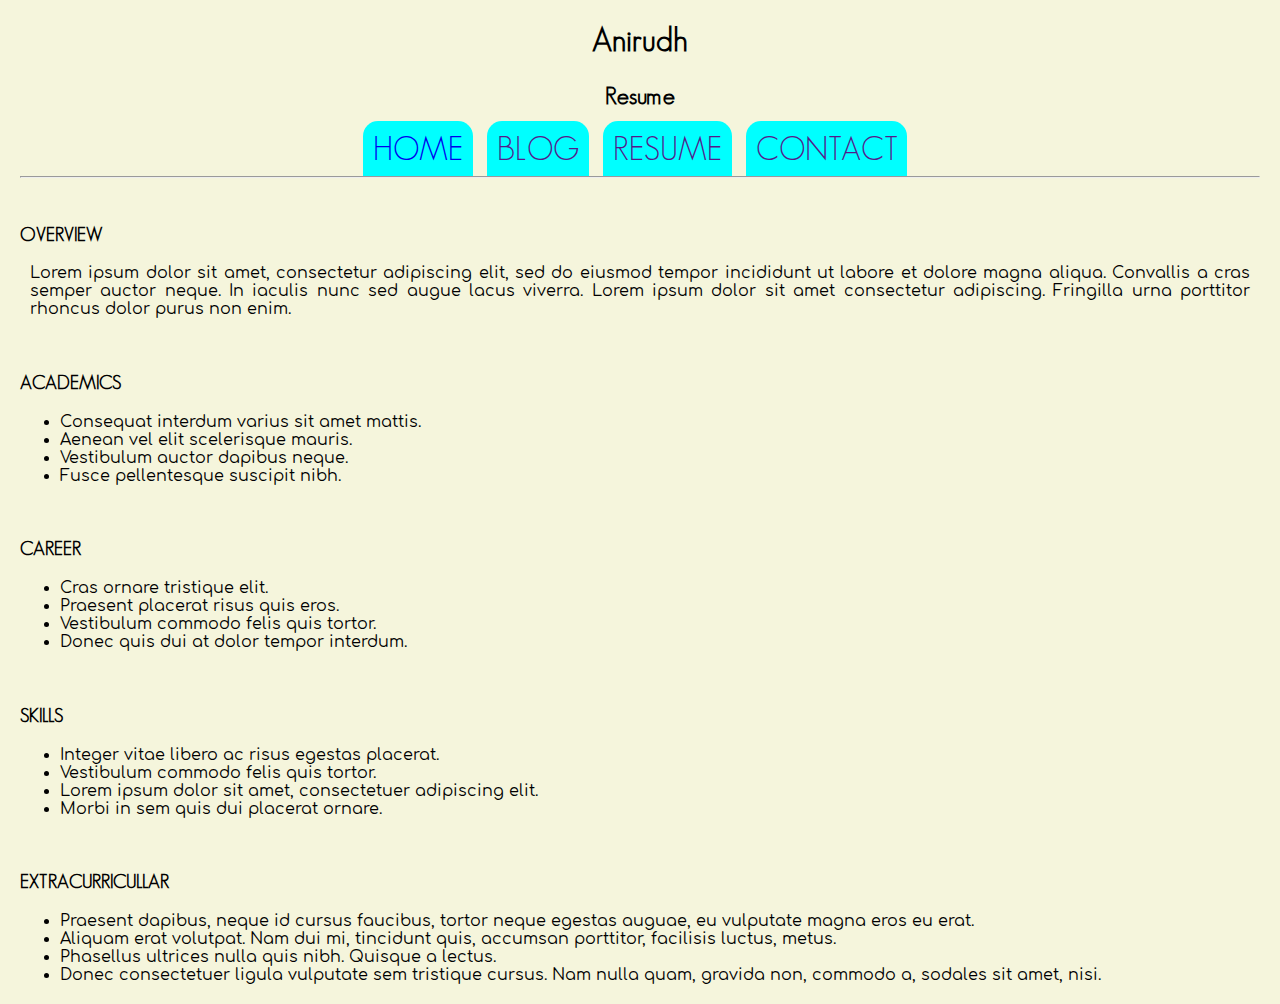
<file: resume.html>
<!DOCTYPE html>
<html>
<head>
	<title></title>
	<link rel="stylesheet" type="text/css" href="style.css">

</head>
<body class="freakShow">
	<section class="geoSans">
		<header>
			<h1>Anirudh</h1>
			<h2>Resume</h2>
		</header>
		<nav>
			<a href="index.html">HOME</a>
			<a href="">BLOG</a>
			<a href="">RESUME</a>
			<a href="">CONTACT</a>
		</nav>
		<hr>
	</section>
	<article>
		<br>
		<section>
			<h3 class="geoSans">
				OVERVIEW
			</h3>
			<p>
				Lorem ipsum dolor sit amet, consectetur adipiscing elit, sed do eiusmod tempor incididunt ut labore et dolore magna aliqua. Convallis a cras semper auctor neque. In iaculis nunc sed augue lacus viverra. Lorem ipsum dolor sit amet consectetur adipiscing. Fringilla urna porttitor rhoncus dolor purus non enim.
			</p>
		</section>
		<br>
		<section>
			<h3 class="geoSans">
				ACADEMICS
			</h3>
			<ul>
				<li>Consequat interdum varius sit amet mattis.</li>
				<li>Aenean vel elit scelerisque mauris.</li>
				<li>Vestibulum auctor dapibus neque.</li>
				<li>Fusce pellentesque suscipit nibh.</li>
			</ul>			
		</section>
		<br>
		<section>
			<h3 class="geoSans">
				CAREER
			</h3>
			<ul>
				<li>Cras ornare tristique elit.</li>
				<li>Praesent placerat risus quis eros.</li>
				<li>Vestibulum commodo felis quis tortor.</li>
				<li>Donec quis dui at dolor tempor interdum.</li>
			</ul>			
		</section>
		<br>
		<section>
			<h3 class="geoSans">
				SKILLS
			</h3>
			<ul>
				<li>Integer vitae libero ac risus egestas placerat.</li>
				<li>Vestibulum commodo felis quis tortor.</li>
				<li>Lorem ipsum dolor sit amet, consectetuer adipiscing elit.</li>
				<li>Morbi in sem quis dui placerat ornare.</li>
			</ul>			
		</section>
		<br>
		<section>
			<h3 class="geoSans">
				EXTRACURRICULLAR
			</h3>
			<ul>
				<li>Praesent dapibus, neque id cursus faucibus, tortor neque egestas auguae, eu vulputate magna eros eu erat.</li>
				<li>Aliquam erat volutpat. Nam dui mi, tincidunt quis, accumsan porttitor, facilisis luctus, metus.</li>
				<li>Phasellus ultrices nulla quis nibh. Quisque a lectus. </li>
				<li>Donec consectetuer ligula vulputate sem tristique cursus. Nam nulla quam, gravida non, commodo a, sodales sit amet, nisi.</li>
			</ul>			
		</section>
	</article>
</body>
</html>
</file>
<file: style.css>
/*
	small devices
*/

body{
	background-color: beige;
	margin:20px;
}

p{
	text-align: justify;
	padding-left:10px;
	 padding-right: 10px; 
}
header{
	text-align: center;
}

nav {
	text-align: center;
}
nav a{
	font-size:2em;
	margin-right: 10px;
	margin-left: : 10px;
	background-color: aqua;
	padding: 10px;
	text-decoration-line: none;
	border-top-right-radius: 15px;
	border-top-left-radius: 15px;
}
img{
	width: inherit;
    height: auto;
    border-radius: 10px;
}

figure{
    text-align: center;
	overflow: hidden;
}
.about {
	background-color: grey;
	padding: 20px;
	color: white;
	border-radius: 20px;
}

.mypictures > img {
	max-width:25%;
	 border: inset;
	 border-color: black;
}


/*
fonts
*/

@font-face {
  font-family: freakShow;
  src: url('fonts/Comfortaa-Regular.ttf');
}

@font-face {
  font-family: geoSans;
  src: url('fonts/GeosansLight.ttf');
}

.freakShow{
	font-family: freakShow;
}

.geoSans{
	font-family: geoSans;
}
</file>
